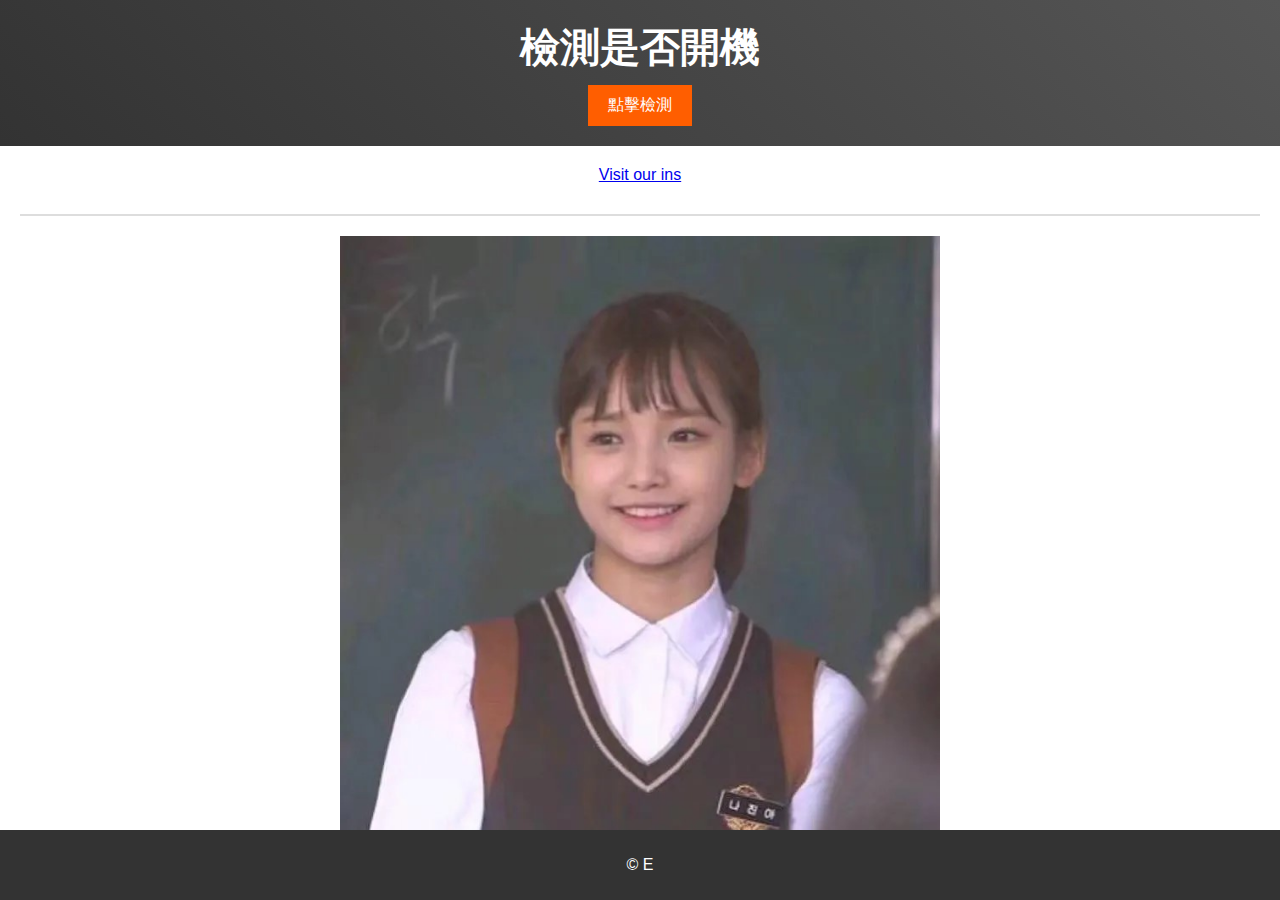
<file: E/index.html>
<!DOCTYPE html>
<html lang="en">
<head>
    <meta charset="UTF-8">
    <meta name="viewport" content="width=device-width, initial-scale=1.0">
    <title>E</title>
    <link rel="stylesheet" href="styles.css">
</head>
<body>
    <header>
        <h1>檢測是否開機</h1>
        <button id="header-button">點擊檢測</button>
    </header>
    
    <main>
        <a class="centered-link" href="https://www.instagram.com/TZUENLOVEMO" target="_blank">Visit our ins</a>
        <section id="gallery">
            <h2></h2>
            <div class="gallery-container">
                <div class="gallery-item"><img id="image1" src="images/image1.jpg" alt="Image 1" onclick="changeImage()"></div>
                <img id="image2" src="images/image2.jpg" alt="Image 2" style="display: none;">
            </div>
        </section>
    </main>
    <footer>
        <p>&copy; E</p>
    </footer>
    <script src="script.js"></script>
</body>
</html>
</file>
<file: E/styles.css>
body {
    font-family: Arial, sans-serif;
    margin: 0;
    padding: 0;
    box-sizing: border-box;
    min-height: 100vh; /* 保證內容高度至少等於瀏覽器視窗高度 */
    display: flex;
    flex-direction: column;
}

header {
    background: linear-gradient(45deg, #333, #555);
    color: #fff;
    padding: 20px 0;
    text-align: center;
    position: relative;
    overflow: hidden;
}

header h1 {
    margin: 0;
    font-size: 2.5em;
    animation: fadeIn 2s ease-in-out;
}

header button {
    margin-top: 10px;
    padding: 10px 20px;
    font-size: 1em;
    border: none;
    background-color: #ff5e00;
    color: #fff;
    cursor: pointer;
    transition: background-color 0.3s ease;
}

header button:hover {
    background-color: #22b9ff;
}

@keyframes fadeIn {
    from { opacity: 0; }
    to { opacity: 1; }
}

nav ul {
    list-style-type: none;
    margin: 0;
    padding: 0;
    background-color: #444;
    text-align: center;
}

nav ul li {
    display: inline;
    margin: 0 15px;
}

nav ul li a {
    color: #fff;
    text-decoration: none;
}

main {
    padding: 20px;
}

h2 {
    border-bottom: 2px solid #ddd;
    padding-bottom: 10px;
}

.gallery-container {
    display: flex;
    flex-wrap: wrap;
    gap: 10px;
}

.gallery-item {
    flex: 1 1 calc(33.333% - 10px);
    box-sizing: border-box;
    display: flex;
    justify-content: center;
    align-items: center;
}

.gallery-item img {
    max-width: 100%;
    height: auto;
    display: block;
    object-fit: cover;
}

/* 中心链接样式 */
.centered-link {
    margin-bottom: 20px; /* 给链接下方添加间距 */
    text-align: center; /* 确保链接文本居中 */
    display: block; /* 将链接设置为块级元素，以便居中对齐 */
}

/* 針對特定圖片的樣式 */
#image1 {
    width: 600px;
    height: 600px;
    object-fit: contain; /* 保持圖片比例，裁剪多餘部分 */
}

/* 針對特定圖片的樣式 */
#image2 {
    width: 600px;
    height: 600px;
    object-fit: contain; /* 保持圖片比例，裁剪多餘部分 */
}

/* 添加震動效果 */
.shake-effect {
    animation: shake 0.5s ease-in-out;
}

@keyframes shake {
    0%, 100% {
        transform: translateX(0);
    }
    10%, 30%, 50%, 70%, 90% {
        transform: translateX(-10px);
    }
    20%, 40%, 60%, 80% {
        transform: translateX(10px);
    }
}

@media (max-width: 768px) {
    .gallery-item {
        flex: 1 1 calc(50% - 10px);
    }
}

@media (max-width: 480px) {
    .gallery-item {
        flex: 1 1 100%;
    }
}

footer {
    background-color: #333;
    color: #fff;
    text-align: center;
    padding: 10px 0;
    position: fixed;
    bottom: 0;
    width: 100%;
}
</file>
